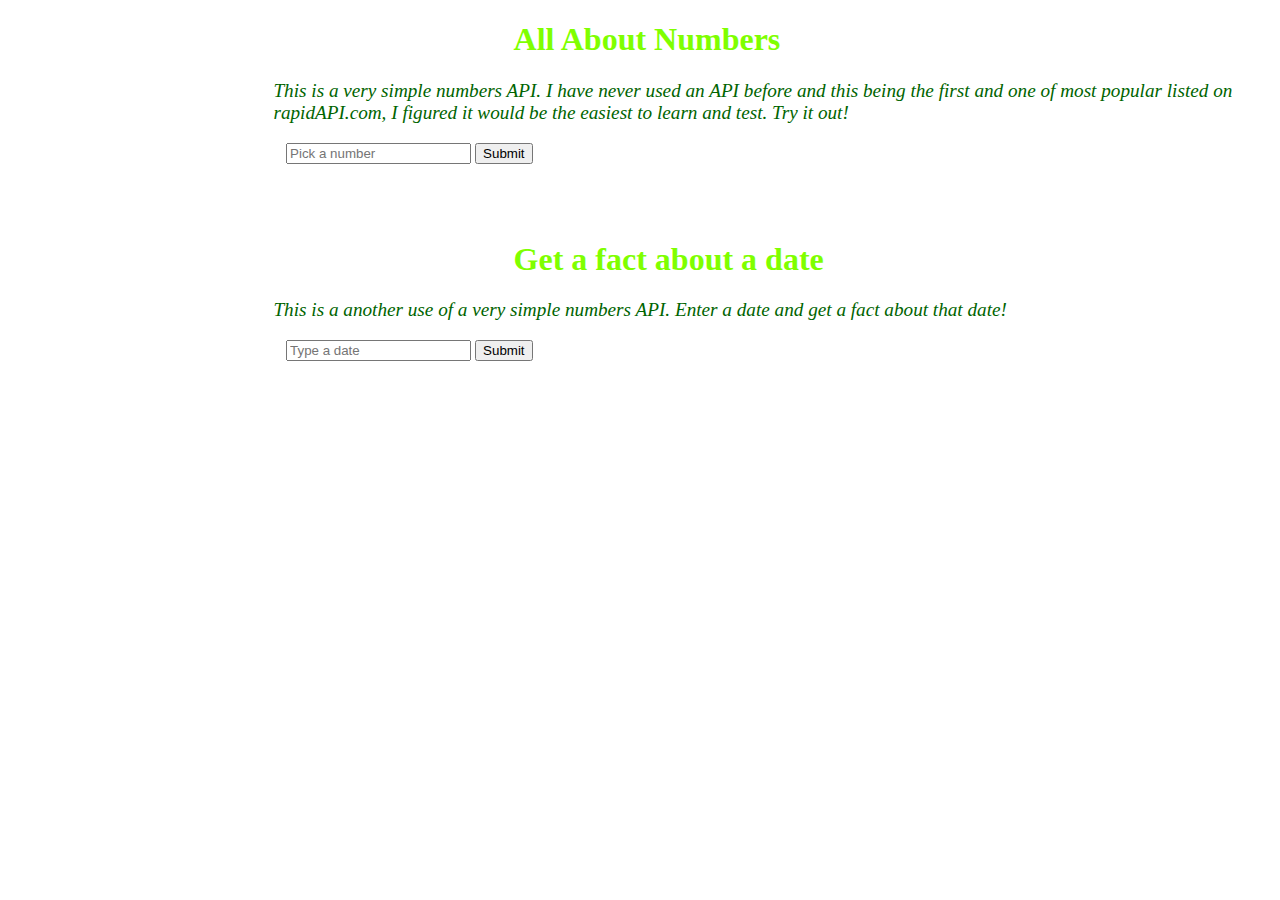
<file: index.html>
<!DOCTYPE html>
<html lang="en">

<head>
    <meta charset="UTF-8">

    <meta name="Jarrett Flowers" content="numbers API Performance">

   
    <link rel="stylesheet" href="styles.css">
    
    <title>My New App</title>
</head>


<!-- This is very simple html code,  in order for this to work
you have to first install the Go Live extension for VScode
your next step is to open this html and its associated files as a folder in VsCode
right click in the HTML file and select go live or select go live from you taskbar from html page
-->

<body onload=loaded()>


    <h1>All About Numbers </h1>
        <p>This is a very simple numbers API. I have never used an API before and this being the first and one of
            most popular listed on rapidAPI.com, I figured it would be the easiest to learn and test. Try it out! 
            
        </p>
          <div class="input">
            <input type="text" class="inputValue" name="inputValue" id="inputValue" placeholder="Pick a number">
            <input type="submit" name="submit" id="submit" value="Submit" class="search">
            <br>
        </div>

        <div class="display">
            <p class="one"></p>
            <p class="two"></p>
            <p class="three"></p>
        </div>
<br /><br />
        <h1>Get a fact about a date</h1>
        <p>This is a another use of a very simple numbers API. Enter a date and get a fact about that date!
            
        </p>
        <div class="put">
            <input type="text" class="Iput" name="Iput" id="Iput" placeholder="Type a date">
            <input type="submit" name="submit" id="submit" value="Submit" class="look">
            <br>
        </div>

        <div class="view">
            <p class="four"></p>
            <p class="five"></p>
            <p class="six"></p>
        </div>

</body>

<script src="app1.js"></script>

</html>
</file>
<file: styles.css>
div {margin-left: 22%;}

p { color:darkgreen; margin-left: 21%; font-size: larger; font-style: oblique;}

h1 { margin-left: 40%; color: chartreuse;}
</file>
